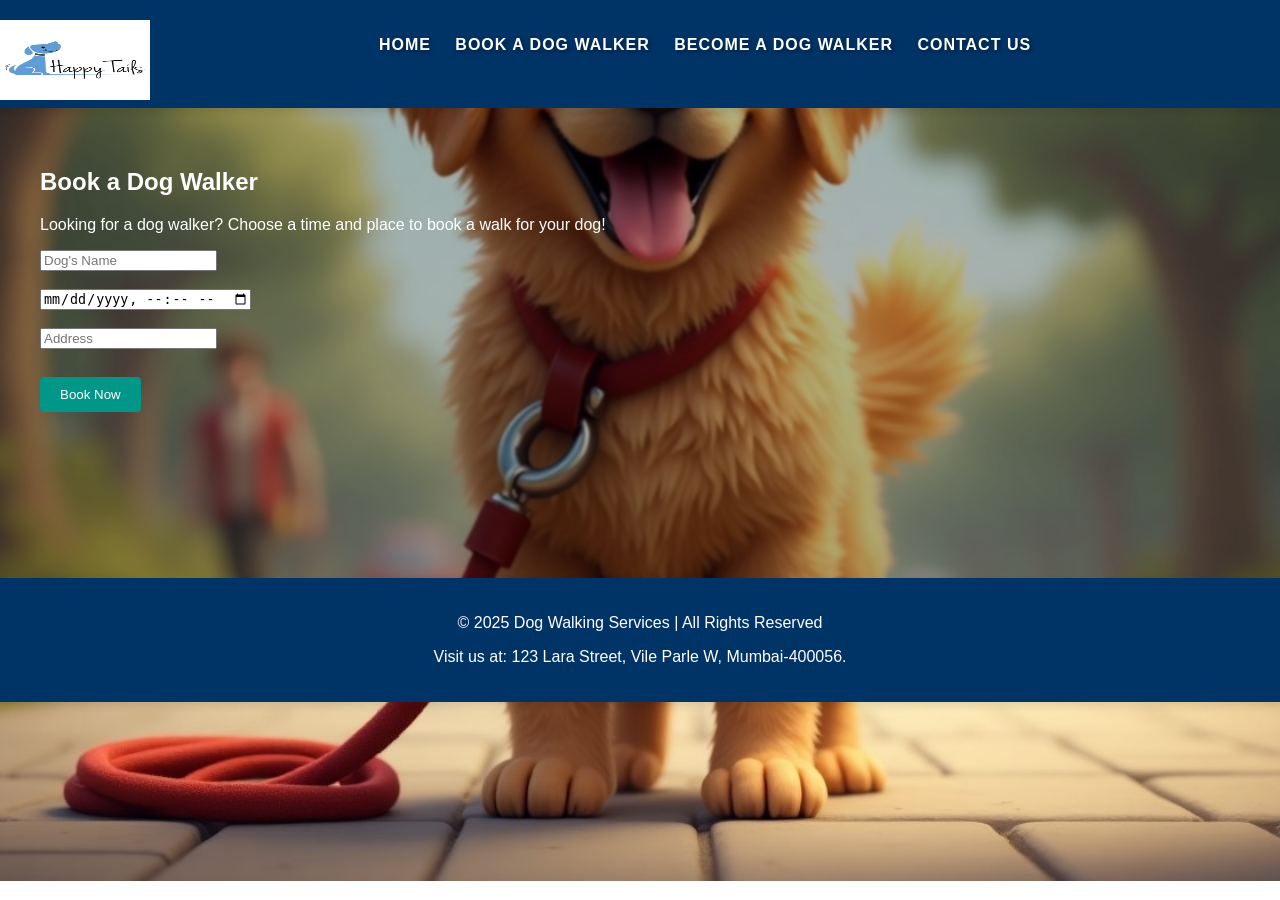
<file: bookdg.html>
<!DOCTYPE html>
<html lang="en">
<head>
    <meta charset="UTF-8">
    <meta name="viewport" content="width=device-width, initial-scale=1">
    <title>Book Dog Walker | Dog Walking Services</title>
    <link rel="stylesheet" href="dg.css">
</head>
<body>
    <header>
        <div class="logo-container">
            <a href="/">
               <img src="logo.png" align="left" height="80px" width="40px" alt="Dog Walking Services">
            </a>
        </div>
        <nav>
            <ul>
                 <li><a href="index.html">Home</a></li>
                 <li><a href="bookdg.html">Book a Dog Walker</a></li>
                <li><a href="regidg.html">Become a Dog Walker</a></li>
                <li><a href="contacts.html">Contact Us</a></li>
            </ul>
        </nav><br>
    </header>

    <main>
        <section>
            <h2>Book a Dog Walker</h2>
            <p>Looking for a dog walker? Choose a time and place to book a walk for your dog!</p>
           <form id="booking-form" method="POST" action="bookdg.php">
                <input type="text" id="dog-name" name="dog-name" placeholder="Dog's Name" required><br><br>
                <input type="datetime-local" id="walk-time" name="walk-time" required><br><br>
                <input type="text" id="address" name="address" placeholder="Address" required><br><br>
                <button type="submit">Book Now</button>
            </form>
        </section>
    </main>
<br><br><br><br><br><br><br>
    <footer>
        <p>&copy; 2025 Dog Walking Services | All Rights Reserved</p>
        <p>Visit us at: 123 Lara Street, Vile Parle W, Mumbai-400056.</p>
    </footer>
    </footer>

    <script src="dg.js"></script>
</body>
</html>
</file>
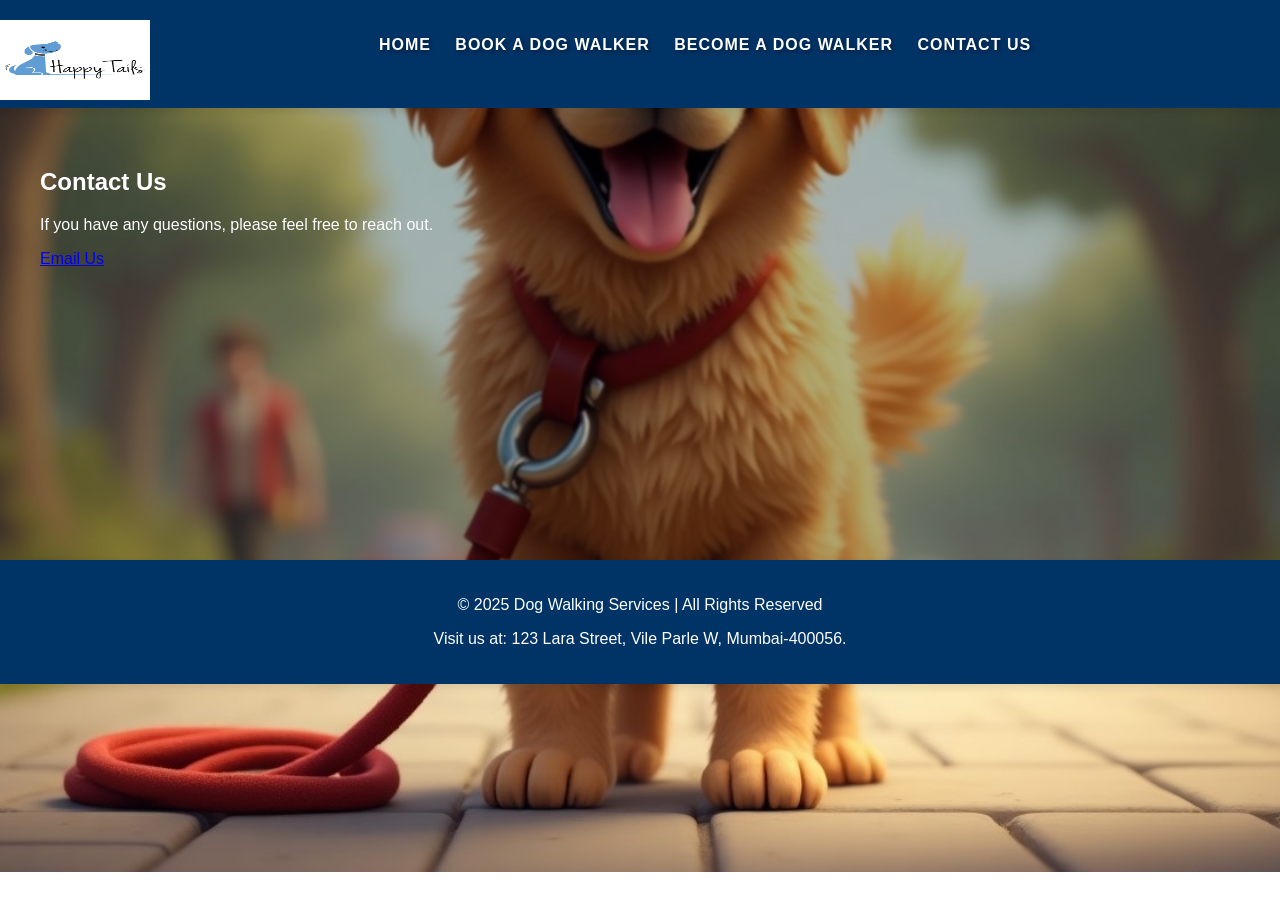
<file: contacts.html>
<!DOCTYPE html>
<html lang="en">
<head>
    <meta charset="UTF-8">
    <meta name="viewport" content="width=device-width, initial-scale=1">
    <title>Contact Us | Dog Walking Services</title>
    <link rel="stylesheet" href="dg.css">
</head>
<body>
    <header>
        <div class="logo-container">
            <a href="/">
              <img src="logo.png" align="left" height="80px" width="40px" alt="Dog Walking Services">
            </a>
        </div>
        <nav>
            <ul>
                <li><a href="index.html">Home</a></li>
                <li><a href="bookdg.html">Book a Dog Walker</a></li>
                <li><a href="regidg.html">Become a Dog Walker</a></li>
                <li><a href="contacts.html">Contact Us</a></li>
            </ul>
        </nav><br>
    </header>

    <main>
        <section>
            <h2>Contact Us</h2>
            <p>If you have any questions, please feel free to reach out.</p>
            <a href="mailto:support@dogwalking.com">Email Us</a>
        </section>
    </main>
<br><br><br><br><br><br><br><br><br><br><br><br><br><br>
    <footer>
      <p>&copy; 2025 Dog Walking Services | All Rights Reserved</p>
        <p>Visit us at: 123 Lara Street, Vile Parle W, Mumbai-400056.</p>
    </footer>

    <script src="dg.js"></script>
</body>
</html>
</file>
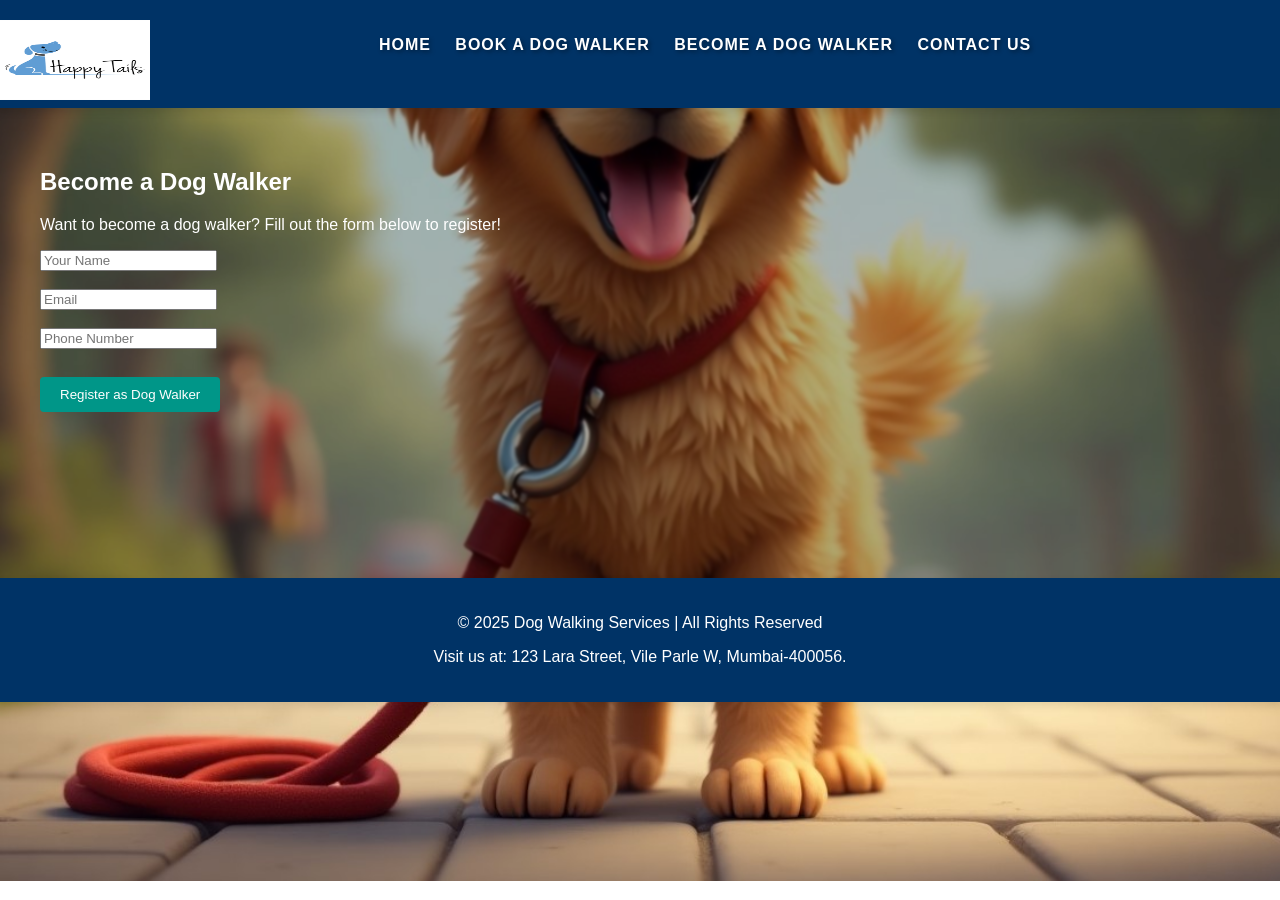
<file: regidg.html>
<!DOCTYPE html>
<html lang="en">
<head>
    <meta charset="UTF-8">
    <meta name="viewport" content="width=device-width, initial-scale=1">
    <title>Become a Dog Walker | Dog Walking Services</title>
    <link rel="stylesheet" href="dg.css">
</head>
<body>
    <header>
        <div class="logo-container">
            <a href="/">
             <img src="logo.png" align="left" height="80px" width="40px" alt="Dog Walking Services">
            </a>
        </div>
        <nav>
            <ul>
                <li><a href="index.html">Home</a></li>
                <li><a href="bookdg.html">Book a Dog Walker</a></li>
                <li><a href="regidg.html">Become a Dog Walker</a></li>
                <li><a href="contacts.html">Contact Us</a></li>
            </ul>
        </nav><br>
    </header>

    <main>
        <section>
            <h2>Become a Dog Walker</h2>
            <p>Want to become a dog walker? Fill out the form below to register!</p>
            <form id="walker-form" method="POST" action="regidg.php">
                <input type="text" id="walker-name" name="walker-name" placeholder="Your Name" required><br><br>
                <input type="email" id="walker-email" name="walker-email" placeholder="Email" required><br><br>
                <input type="tel" id="walker-phone" name="walker-phone" placeholder="Phone Number" required><br><br>
                <button type="submit">Register as Dog Walker</button>
            </form>
        </section>
    </main>
<br><br><br><br><br><br><br>
    <footer>
       <p>&copy; 2025 Dog Walking Services | All Rights Reserved</p>
        <p>Visit us at: 123 Lara Street, Vile Parle W, Mumbai-400056.</p>
    </footer>

    <script src="dg.js"></script>
</body>
</html>
</file>
<file: dg.css>
/* General body and layout */
body {
    font-family: 'Roboto', sans-serif;  /* Changed to Roboto for better readability */
    margin: 0;
    padding: 0;
    background-image: url('bg1.jpeg');
    background-size: cover;
    background-position: center;
    background-repeat: no-repeat;
    color: white;
    position: relative;
}

body::before {
    content: "";
    position: absolute;
    top: 0;
    left: 0;
    right: 0;
    bottom: 0;
    background-color: rgba(0, 0, 0, 0.3);  /* Semi-transparent black */
    backdrop-filter: blur(1px);  /* Optional blur effect */
    z-index: -1;
}

/* Header styles */
header {
    background-color: #003366;  
    color: white;
    padding: 20px 0;
    text-align: center;
    box-shadow: 0 4px 8px rgba(0, 0, 0, 0.1);
}

header .logo-container img {
    width: 150px;
    transition: transform 0.3s;
}

header .logo-container img:hover {
    transform: scale(1.1);
}

header nav ul {
    list-style: none;
    padding: 0;
}

header nav ul li {
    display: inline;
    margin-right: 20px;
}

header nav ul li a {
    color: white;
    text-decoration: none;
    font-weight: bold;
    font-size: 16px;
    font-family: 'Poppins', sans-serif;  /* Changed to Poppins for a modern feel */
    text-transform: uppercase;
    letter-spacing: 1px;
    transition: color 0.3s, text-shadow 0.3s;
    text-shadow: 2px 2px 4px rgba(0, 0, 0, 0.4);
}

header nav ul li a:hover {
    color: #e74c3c;
    text-shadow: 0 2px 5px rgba(231, 76, 60, 0.7);
}

/* Main content styles */
main {
    padding: 40px 20px;
    max-width: 1200px;
    margin: 0 auto;
}

/* Section 1: Intro */
.intro {
    text-align: center;
    margin-bottom: 50px;
}

.intro h1 {
    font-family: 'Lora', serif;
    font-size: 40px;
    color: white;
    text-shadow: 
        0 0 5px rgba(231, 76, 60, 0.7),  /* First shadow with a red glow */
        0 0 10px rgba(231, 76, 60, 0.7),  /* Second shadow with a larger red glow */
        0 0 20px rgba(231, 76, 60, 0.7),  /* Third shadow for more glow */
        0 0 30px rgba(231, 76, 60, 0.7);  /* Optional larger glow for effect */
    letter-spacing: 1px;
    font-weight: bold;
}
.intro h2 {
    font-family: 'Lobster';  /* You can adjust this if you want a different font */
    font-size: 28px;
    color: white;  /* Set the text color to black or any color you want */
    text-align: left;
    margin-bottom: 20px;
text-shadow: 
        0 0 5px rgba(128, 0, 128, 0.7),  /* First purple glow layer */
        0 0 10px rgba(128, 0, 128, 0.7), /* Second purple glow layer */
        0 0 20px rgba(128, 0, 128, 0.7), /* Third purple glow layer */
        0 0 30px rgba(128, 0, 128, 0.7);
    letter-spacing: 1px;
    font-weight: bold;
}


.intro p {
    font-size: 20px;
    color: white;
    line-height: 1.6;
    font-family: 'Roboto', sans-serif;
    font-style: italic;
    text-shadow: 
        1px 1px 4px rgba(0, 0, 255, 0.7), /* Blue glow shadow */
        0 0 6px rgba(0, 0, 255, 0.5);   /* Softer blue glow */
    font-weight: lighter;
}

/* Section 2: Offers */
.offers {
    display: grid;
    grid-template-columns: repeat(auto-fill, minmax(250px, 1fr));
    gap: 30px;
    margin-top: 40px;
}

.offer {
    background-image: url('dg22.webp');  /* Add the background image */
    background-size: cover;  /* Ensures the background image covers the entire div */
    background-position: center;  /* Centers the image inside the div */
    background-repeat: no-repeat;  /* Prevents the background from repeating */
    border-radius: 8px;
    box-shadow: 0 4px 6px rgba(0, 0, 0, 0.1);
    padding: 20px;
    text-align: center;
    transition: transform 0.3s, box-shadow 0.3s, background-color 0.3s;
    font-family: 'Poppins', sans-serif;  /* Using Poppins for a modern, friendly feel */
}


.offer h3 {
    font-size: 24px;
    color: #e74c3c;
    margin-bottom: 10px;
    text-transform: uppercase;
    letter-spacing: 1px;
    font-weight: bold;
    font-family: 'Lora', serif; 
    text-shadow: 1px 1px 3px rgba(0, 0, 0, 0.2);
}

.offer p {
    font-size: 16px;
    color: black;
    font-family: 'Roboto', sans-serif;
    font-weight: lighter;
    text-shadow: 1px 1px 3px rgba(0, 0, 0, 0.2);
}

.offer:hover {
    transform: translateY(-10px);
    box-shadow: 0 8px 12px rgba(0, 0, 0, 0.2);
    background-color: #f9f9f9;
}

.offer:active {
    transform: translateY(2px);
    box-shadow: 0 4px 6px rgba(0, 0, 0, 0.1);
}

/* Section 3: Why Choose Us */
.why-choose-us {
    background-color: #ecf0f1;
    padding: 40px;
    border-radius: 8px;
    margin-top: 40px;
    box-shadow: 0 4px 8px rgba(0, 0, 0, 0.1);
}

.why-choose-us h2 {
    font-size: 28px;
    color: black;
    text-align: center;
    margin-bottom: 20px;
    font-family: 'Lora', serif;  /* Elegant serif for headings */
    text-shadow: 1px 1px 5px rgba(0, 0, 0, 0.2);
    letter-spacing: 1px;
    font-weight: bold;
}

.why-choose-us ul {
    list-style: none;
    padding: 0;
    font-size: 18px;
}

.why-choose-us ul li {
    margin-bottom: 10px;
    color: black;
    font-family: 'Roboto', sans-serif;
    text-shadow: 1px 1px 3px rgba(0, 0, 0, 0.2);
}

.why-choose-us ul li::before {
    content: "✔️ ";
    color: #e74c3c;
    font-size: 20px;
}

/* Section 4: Register */
.register {
    background-color: #e74c3c;
    color: white;
    padding: 40px;
    text-align: center;
    margin-top: 40px;
    border-radius: 8px;
    box-shadow: 0 4px 8px rgba(0, 0, 0, 0.1);
}

.register h2 {
    font-size: 28px;
    margin-bottom: 20px;
    font-family: 'Poppins', sans-serif;  /* Modern sans-serif for headings */
    text-transform: uppercase;
    font-weight: bold;
    letter-spacing: 1px;
    color: white;
    text-shadow: 1px 1px 4px rgba(0, 0, 0, 0.3);
}

.register p {
    font-size: 18px;
    margin-bottom: 20px;
    line-height: 1.6;
    color: white;
    font-family: 'Roboto', sans-serif;
    text-shadow: 1px 1px 4px rgba(0, 0, 0, 0.2);
}

/* Call to Action Button */
.cta-button {
    background-color: #fff;
    color: #e74c3c;
    padding: 12px 24px;
    font-size: 18px;
    text-decoration: none;
    border-radius: 5px;
    transition: background-color 0.3s, color 0.3s, transform 0.2s;
    text-transform: uppercase;
    letter-spacing: 1px;
    font-weight: bold;
    font-family: 'Poppins', sans-serif;
}

.cta-button:hover {
    background-color: #e74c3c;
    color: white;
}

.cta-button:active {
    transform: scale(0.98);
}

/* Footer styles */
footer {
    background-color: #003366;
    color: white;
    padding: 20px 0;
    text-align: center;
    box-shadow: 0 4px 8px rgba(0, 0, 0, 0.1);
}

/* Floating Chat Button */
.chat-button {
    position: fixed;
    bottom: 20px;
    right: 20px;
    background-color: #009688;
    color: white;
    border-radius: 50%;
    padding: 15px;
    font-size: 24px;
    cursor: pointer;
    box-shadow: 0px 4px 8px rgba(0, 0, 0, 0.3);
}

.chat-button a {
    color: white;
    text-decoration: none;
}

/* Chat Modal Styling */
.chat-modal {
    display: none;
    position: fixed;
    top: 0;
    left: 0;
    width: 100%;
    height: 100%;
    background-color: rgba(0, 0, 0, 0.5);
    z-index: 9999;
}

.chat-modal-content {
    position: absolute;
    top: 20%;
    left: 50%;
    transform: translateX(-50%);
    background-color: white;
    padding: 20px;
    width: 80%;
    max-width: 400px;
    border-radius: 8px;
}

.close-btn {
    font-size: 30px;
    color: #333;
    cursor: pointer;
    position: absolute;
    top: 10px;
    right: 10px;
}

textarea {
    width: 100%;
    padding: 10px;
    margin-top: 10px;
    border: 1px solid #ccc;
    border-radius: 4px;
}

button {
    background-color: #009688;
    color: white;
    border: none;
    padding: 10px 20px;
    margin-top: 10px;
    border-radius: 4px;
    cursor: pointer;
}

button:hover {
    background-color: #00796b;
}


/* CSS to align the video to the right */
.video-container {
  text-align: center; /* Align the video to the right */
}

.video-container video {
  max-width: 100%;  /* Optional: This ensures the video scales properly */
  height: auto;     /* Optional: Keeps the video aspect ratio intact */
}
</file>
